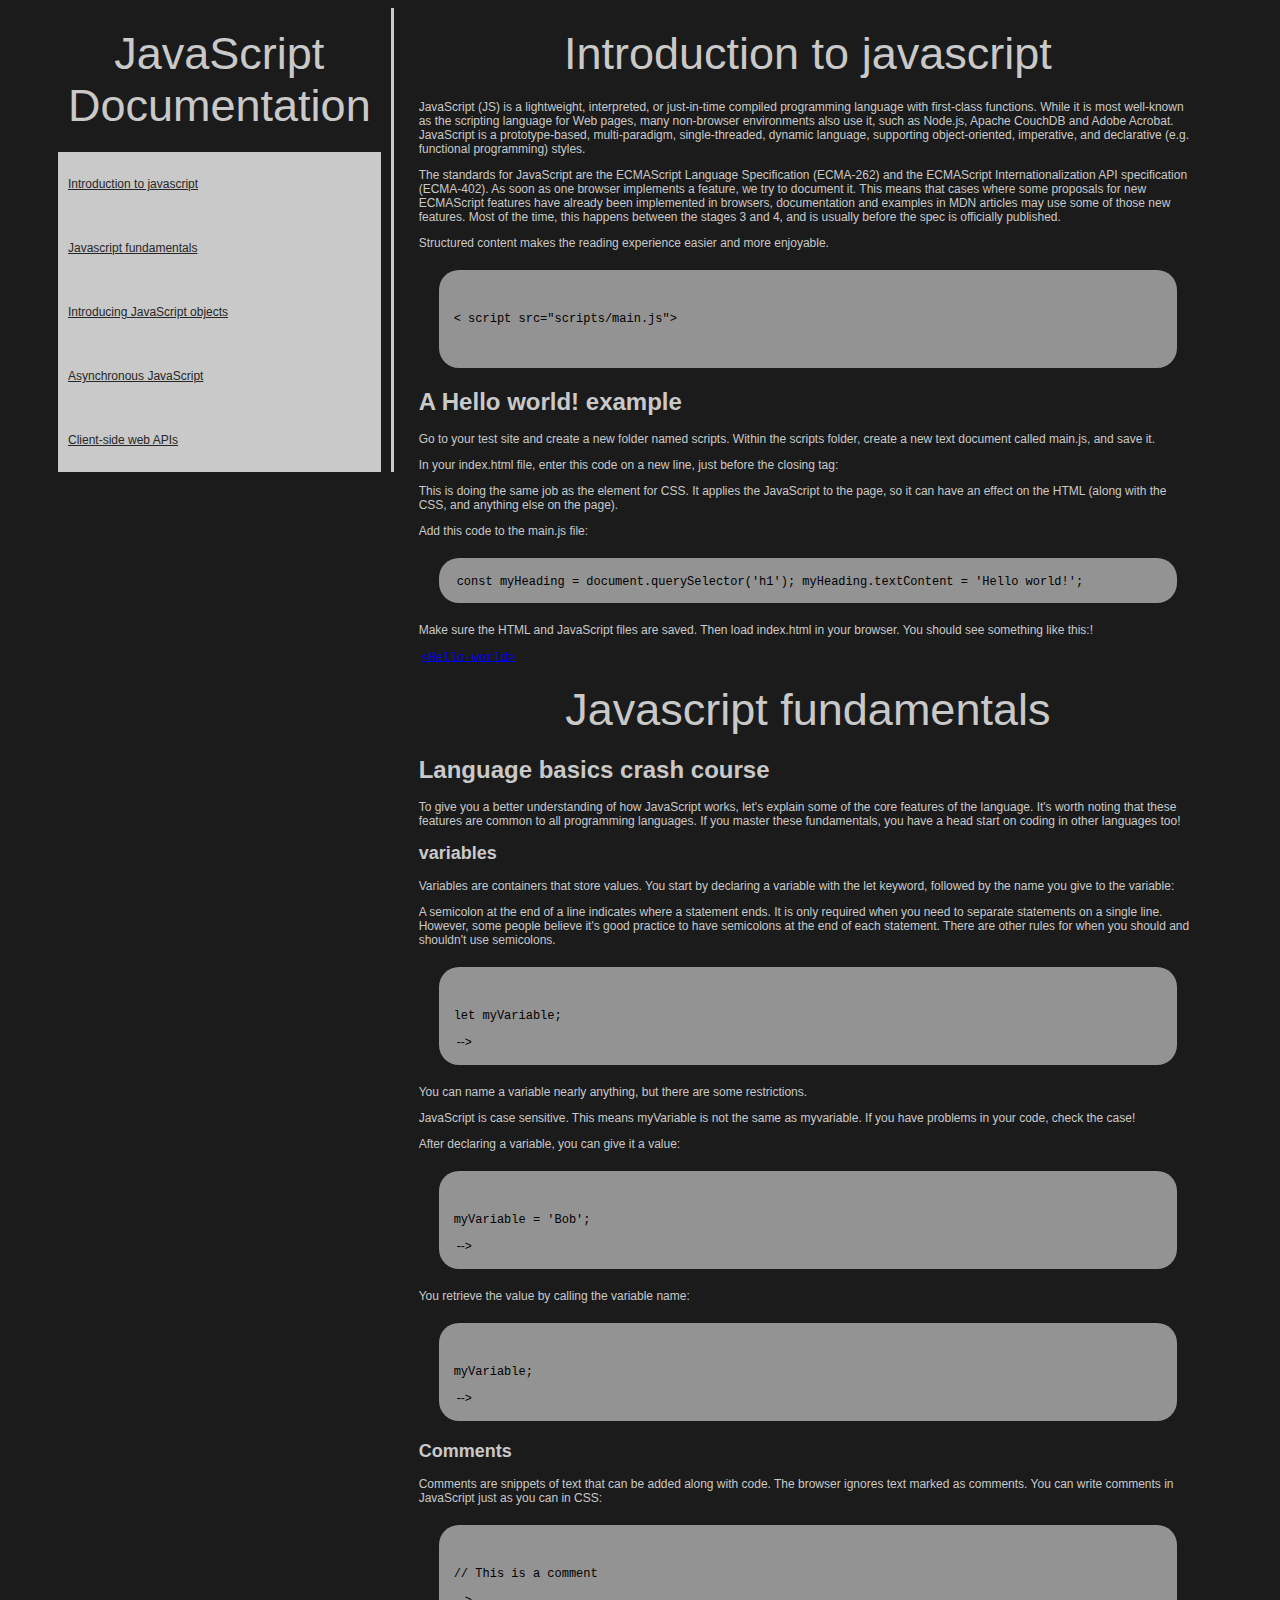
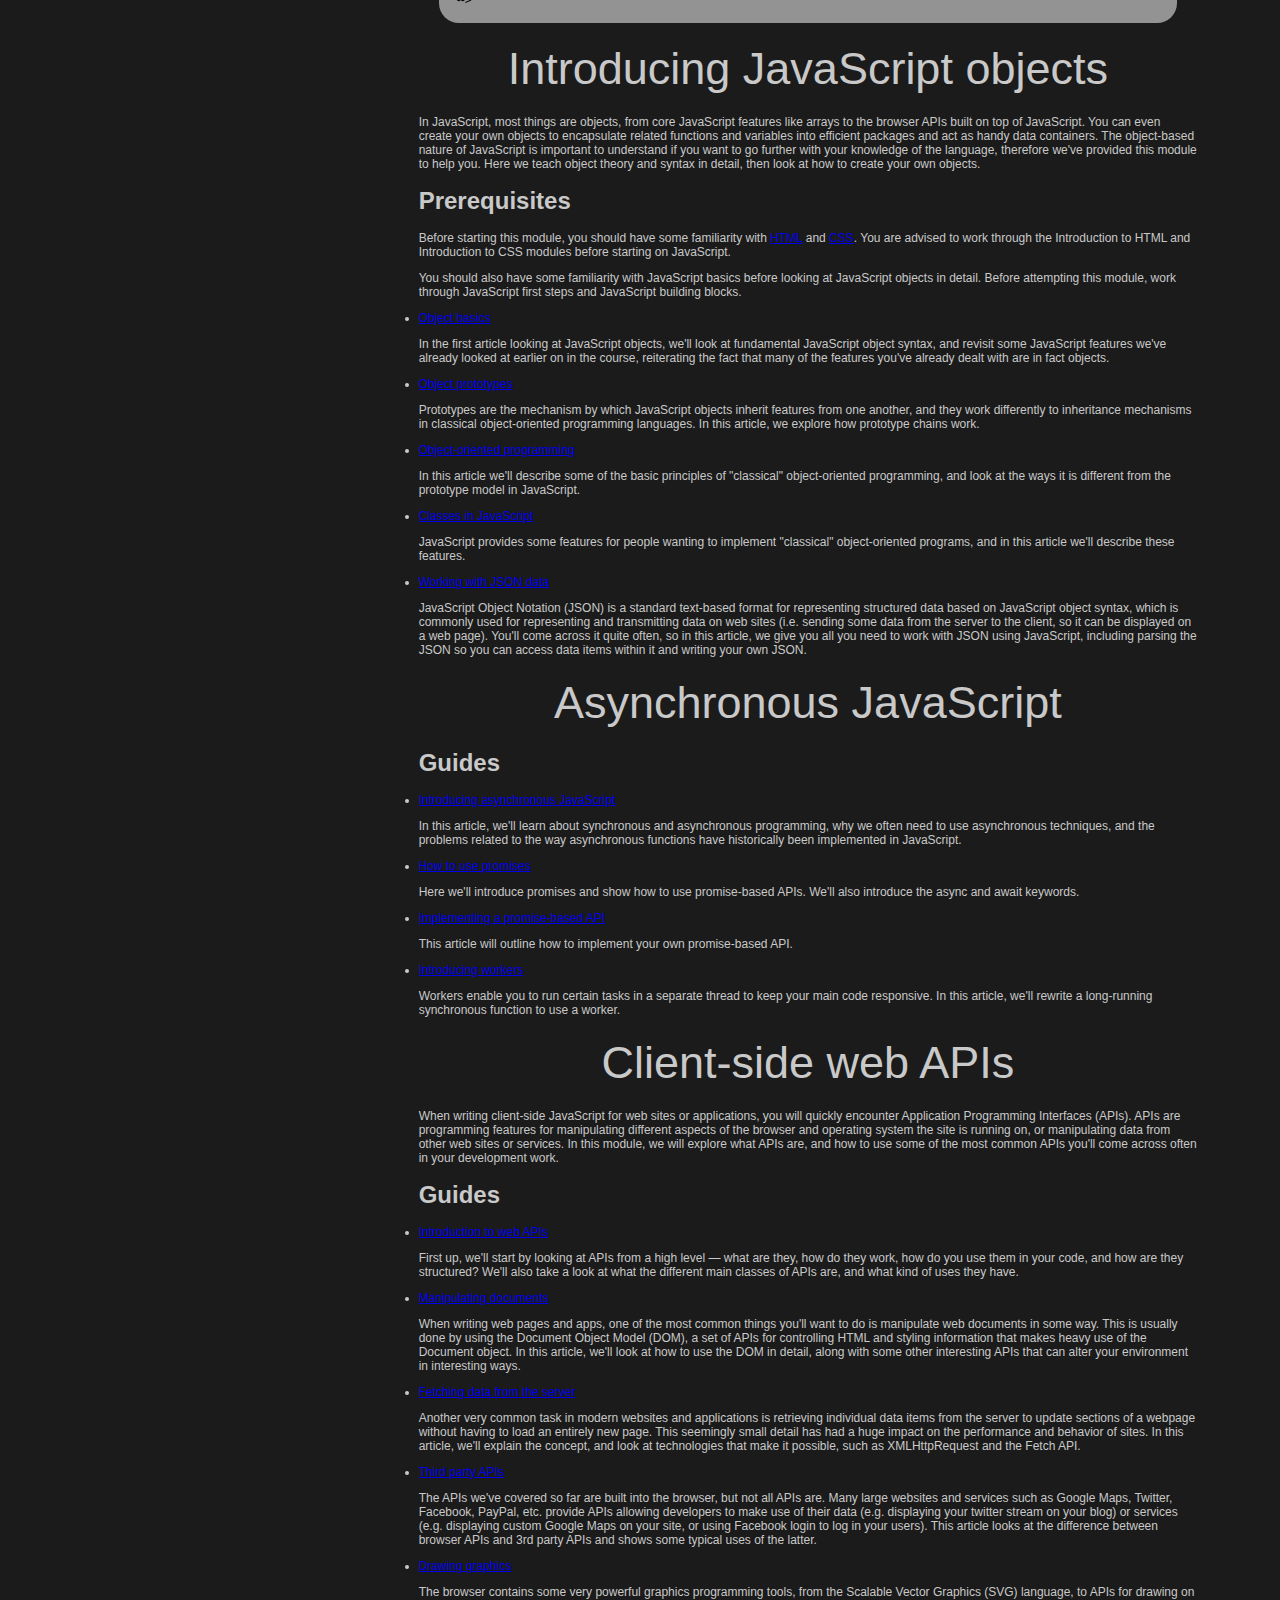
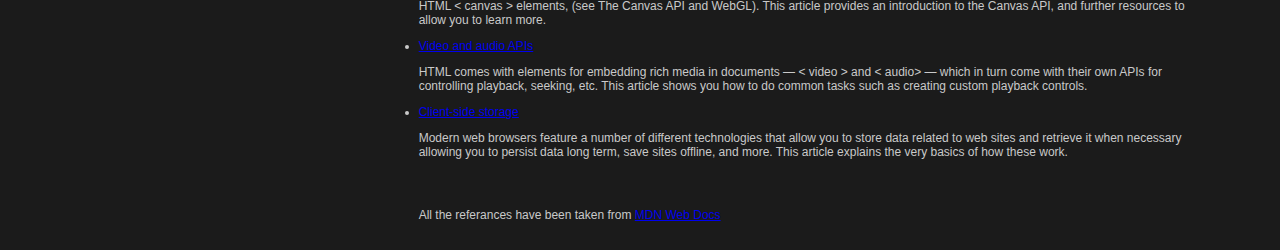
<file: index1.html>
<!DOCTYPE html>
 <html lang="en">
  <head>
    <meta charset="UTF-8">
    <meta name="viewport" content="width=device-width, initial-scale=1.0">
    <title>Technical Documentation</title>
    <link rel="preconnect" href="https://fonts.googleapis.com">
    <link rel="preconnect" href="https://fonts.gstatic.com" crossorigin>
    <link href="https://fonts.googleapis.com/css2?family=Caveat&family=Montserrat:wght@400;600&display=swap" rel="stylesheet">
    <link rel="stylesheet" href="styles.css">
  </head>
  <body>


  <div class="flex-container">
    <div class="flex-item">
        <nav id="navbar" class="sidebar">
         
          <header>JavaScript Documentation</header>
           <a href="#introduction_to_javascript" class="nav-link">Introduction to javascript</a>
           <a href="#javascript_fundamentals" class="nav-link">Javascript fundamentals</a>
           <a href="#introducing_javaScript_objects" class="nav-link">Introducing JavaScript objects</a>
           <a href="#asynchronous_javaScript" class="nav-link">Asynchronous JavaScript</a>
           <a href="#client-side_web_apis" class="nav-link">Client-side web APIs</a>
        
        </nav> 
    </div>


    <main id="main-doc">
        
    <div class="flex-item">
       <section id="introduction_to_javascript" class="main-section">
         <header>Introduction to javascript</header>
         <P>JavaScript (JS) is a lightweight, interpreted, or just-in-time compiled programming language with first-class functions. While it is most well-known as the scripting language for Web pages, many non-browser environments also use it, such as Node.js, Apache CouchDB and Adobe Acrobat. JavaScript is a prototype-based, multi-paradigm, single-threaded, dynamic language, supporting object-oriented, imperative, and declarative (e.g. functional programming) styles.</P>
         <P> The standards for JavaScript are the ECMAScript Language Specification (ECMA-262) and the ECMAScript Internationalization API specification (ECMA-402). As soon as one browser implements a feature, we try to document it. This means that cases where some proposals for new ECMAScript features have already been implemented in browsers, documentation and examples in MDN articles may use some of those new features. Most of the time, this happens between the stages 3 and 4, and is usually before the spec is officially published.</P>
         <P>Structured content makes the reading experience easier and more enjoyable.</P>
         <div class="box1">
         <code>
          <p>< script src="scripts/main.js"></script></p>
         </code>
         </div>

            <div>
            <h1>A Hello world! example</h1>
            
           <p>Go to your test site and create a new folder named scripts. Within the scripts folder, create a new text document called main.js, and save it.</p>           
           <p>In your index.html file, enter this code on a new line, just before the closing </body> tag:</p>
           <p>This is doing the same job as the <link> element for CSS. It applies the JavaScript to the page, so it can have an effect on the HTML (along with the CSS, and anything else on the page).</p>
           <P>Add this code to the main.js file:</P>
           <div class="box1">
           <code>
              const myHeading = document.querySelector('h1');
              myHeading.textContent = 'Hello world!';

            </code>
          </div>
           <p>Make sure the HTML and JavaScript files are saved. Then load index.html in your browser. You should see something like this:!</p>
             <a href="https://developer.mozilla.org/en-US/docs/Learn/Getting_started_with_the_web/JavaScript_basics/hello-world.png"><code>&lt;Hello-world&gt;</code></a>                   
          


          </section>
      
        
        <section id="javascript_fundamentals" class="main-section">
          <header>Javascript fundamentals</header>
             <h1>Language basics crash course</h1>
           <p>To give you a better understanding of how JavaScript works, let's explain some of the core features of the language. It's worth noting that these features are common to all programming languages. If you master these fundamentals, you have a head start on coding in other languages too!</p>
          <h2>variables</h2>
          <p>Variables are containers that store values. You start by declaring a variable with the let keyword, followed by the name you give to the variable:</p>
           <P>A semicolon at the end of a line indicates where a statement ends. It is only required when you need to separate statements on a single line. However, some people believe it's good practice to have semicolons at the end of each statement. There are other rules for when you should and shouldn't use semicolons.</P>
          
           <div class="box1">
              <code>
                <p>let myVariable;</p>
                
              </code> -->
              </div>
           <P>You can name a variable nearly anything, but there are some restrictions.</P>
           <p>JavaScript is case sensitive. This means myVariable is not the same as myvariable. If you have problems in your code, check the case!</p>
           <p>After declaring a variable, you can give it a value:</p>
             <div class="box1">
              <code>
                <p>myVariable = 'Bob';</p>
                
              </code> -->
              </div>
              <p>You retrieve the value by calling the variable name:</p>
              <div class="box1">
              <code>
                <p>myVariable;</p>
                
              </code> -->
              </div>
            <h2>Comments</h2>
            <p>Comments are snippets of text that can be added along with code. The browser ignores text marked as comments. You can write comments in JavaScript just as you can in CSS:</p>
            <div class="box1">
              <code>
                <p>// This is a comment</p>
                
              </code> -->
              </div>
       
          </section> 
        
        <section id="introducing_javaScript_objects" class="main-section">
          <header>Introducing JavaScript objects</header>
          

           <p>In JavaScript, most things are objects, from core JavaScript features like arrays to the browser APIs built on top of JavaScript. You can even create your own objects to encapsulate related functions and variables into efficient packages and act as handy data containers. The object-based nature of JavaScript is important to understand if you want to go further with your knowledge of the language, therefore we've provided this module to help you. Here we teach object theory and syntax in detail, then look at how to create your own objects.</p></li>
          <h1>Prerequisites</h1> 
           <p>Before starting this module, you should have some familiarity with <a href="https://developer.mozilla.org/en-US/docs/Glossary/HTML">HTML</a> and <a href="https://developer.mozilla.org/en-US/docs/Glossary/CSS">CSS</a>. You are advised to work through the Introduction to HTML and Introduction to CSS modules before starting on JavaScript.</p>

            <p>You should also have some familiarity with JavaScript basics before looking at JavaScript objects in detail. Before attempting this module, work through JavaScript first steps and JavaScript building blocks.</p></li>
          <li><a href="https://developer.mozilla.org/en-US/docs/Learn/JavaScript/Objects/Basics">Object basics</a>
          <P>In the first article looking at JavaScript objects, we'll look at fundamental JavaScript object syntax, and revisit some JavaScript features we've already looked at earlier on in the course, reiterating the fact that many of the features you've already dealt with are in fact objects.</P></li>
          
         <li><a href="https://developer.mozilla.org/en-US/docs/Learn/JavaScript/Objects/Object_prototypes">Object prototypes</a>
          <P>Prototypes are the mechanism by which JavaScript objects inherit features from one another, and they work differently to inheritance mechanisms in classical object-oriented programming languages. In this article, we explore how prototype chains work.</P>

          <li><a href="https://developer.mozilla.org/en-US/docs/Learn/JavaScript/Objects/Object-oriented_programming">Object-oriented programming</a>
          <P>In this article we'll describe some of the basic principles of "classical" object-oriented programming, and look at the ways it is different from the prototype model in JavaScript.</P></li>
          
          <li><a href="https://developer.mozilla.org/en-US/docs/Learn/JavaScript/Objects/Classes_in_JavaScript">Classes in JavaScript</a>
          <P>JavaScript provides some features for people wanting to implement "classical" object-oriented programs, and in this article we'll describe these features.</P></li>

          <li><a href="https://developer.mozilla.org/en-US/docs/Learn/JavaScript/Objects/JSON">Working with JSON data</a>
          <P>JavaScript Object Notation (JSON) is a standard text-based format for representing structured data based on JavaScript object syntax, which is commonly used for representing and transmitting data on web sites (i.e. sending some data from the server to the client, so it can be displayed on a web page). You'll come across it quite often, so in this article, we give you all you need to work with JSON using JavaScript, including parsing the JSON so you can access data items within it and writing your own JSON.</P></li>       
        
          </section>

        <section id="asynchronous_javaScript" class="main-section">
          <header>Asynchronous JavaScript</header>
            <h1>Guides</h1>
       
             <li><a href="https://developer.mozilla.org/en-US/docs/Learn/JavaScript/Asynchronous/Introducing">Introducing asynchronous JavaScript</a> 
              <p>In this article, we'll learn about synchronous and asynchronous programming, why we often need to use asynchronous techniques, and the problems related to the way asynchronous functions have historically been implemented in JavaScript.</p></li> 
              <li><a href="https://developer.mozilla.org/en-US/docs/Learn/JavaScript/Asynchronous/Promises">How to use promises</a> 
              <p>Here we'll introduce promises and show how to use promise-based APIs. We'll also introduce the async and await keywords.</p></li>
              <li><a href="https://developer.mozilla.org/en-US/docs/Learn/JavaScript/Asynchronous/Implementing_a_promise-based_API">Implementing a promise-based API</a> 
              <p>This article will outline how to implement your own promise-based API.</p></li>
              <li><a href="https://developer.mozilla.org/en-US/docs/Learn/JavaScript/Asynchronous/Introducing_workers">Introducing workers</a> 
              <p>Workers enable you to run certain tasks in a separate thread to keep your main code responsive. In this article, we'll rewrite a long-running synchronous function to use a worker.</p></li>
         
              </section> 

        <section id="client-side_web_apis" class="main-section">
          <header>Client-side web APIs</header>
          <p>When writing client-side JavaScript for web sites or applications, you will quickly encounter Application Programming Interfaces (APIs). APIs are programming features for manipulating different aspects of the browser and operating system the site is running on, or manipulating data from other web sites or services. In this module, we will explore what APIs are, and how to use some of the most common APIs you'll come across often in your development work.</p>
          <h1>Guides</h1>
          <li><a href="https://developer.mozilla.org/en-US/docs/Learn/JavaScript/client_side_web_docs/Introduction">Introduction to web APIs</a>
          <p>First up, we'll start by looking at APIs from a high level — what are they, how do they work, how do you use them in your code, and how are they structured? We'll also take a look at what the different main classes of APIs are, and what kind of uses they have.</p></li>
          <li><a href="https://developer.mozilla.org/en-US/docs/Learn/JavaScript/Client-side_web_APIs/Manipulating_documents">Manipulating documents</a>
          <p>When writing web pages and apps, one of the most common things you'll want to do is manipulate web documents in some way. This is usually done by using the Document Object Model (DOM), a set of APIs for controlling HTML and styling information that makes heavy use of the Document object. In this article, we'll look at how to use the DOM in detail, along with some other interesting APIs that can alter your environment in interesting ways.</p></li>
          <li><a href="https://developer.mozilla.org/en-US/docs/Learn/JavaScript/Client-side_web_APIs/Fetching_data">Fetching data from the server</a>
          <p>Another very common task in modern websites and applications is retrieving individual data items from the server to update sections of a webpage without having to load an entirely new page. This seemingly small detail has had a huge impact on the performance and behavior of sites. In this article, we'll explain the concept, and look at technologies that make it possible, such as XMLHttpRequest and the Fetch API.</p></li>
           <li><a href="https://developer.mozilla.org/en-US/docs/Learn/JavaScript/Client-side_web_APIs/Third_party_APIs">Third party APIs</a>
          <p>The APIs we've covered so far are built into the browser, but not all APIs are. Many large websites and services such as Google Maps, Twitter, Facebook, PayPal, etc. provide APIs allowing developers to make use of their data (e.g. displaying your twitter stream on your blog) or services (e.g. displaying custom Google Maps on your site, or using Facebook login to log in your users). This article looks at the difference between browser APIs and 3rd party APIs and shows some typical uses of the latter.</p></li>
           <li><a href="https://developer.mozilla.org/en-US/docs/Learn/JavaScript/Client-side_web_APIs/Drawing_graphics">Drawing graphics</a>
          <p>The browser contains some very powerful graphics programming tools, from the Scalable Vector Graphics (SVG) language, to APIs for drawing on HTML < canvas > elements, (see The Canvas API and WebGL). This article provides an introduction to the Canvas API, and further resources to allow you to learn more.</p></li>
           <li><a href="https://developer.mozilla.org/en-US/docs/Learn/JavaScript/Client-side_web_APIs/Video_and_audio_APIs">Video and audio APIs</a>
          <p>HTML comes with elements for embedding rich media in documents — < video > and < audio> — which in turn come with their own APIs for controlling playback, seeking, etc. This article shows you how to do common tasks such as creating custom playback controls.</p></li>
           <li><a href="https://developer.mozilla.org/en-US/docs/Learn/JavaScript/Client-side_web_APIs/Client-side_storage">Client-side storage</a>
          <p>Modern web browsers feature a number of different technologies that allow you to store data related to web sites and retrieve it when necessary allowing you to persist data long term, save sites offline, and more. This article explains the very basics of how these work.</p></li>
        
        </section>
<section id="foot">
       <p>All the referances have been taken from <a href="https://developer.mozilla.org/en-US/docs/Web/JavaScript">MDN Web Docs</a> </p>
      </section>
      </main>
       <script src="https:/cdn.freecodecamp.org/testable-projects-fcc/v1/bundle.js"> </script>
  </body>
</file>
<file: styles.css>
header{
    font-size: 45px;
    margin: 20px 10px;
    text-align: center;

}
#foot{
    padding-top:25px ;
    padding-bottom: 20px;
}
/* ........................................nav........................................ */
#navbar {
    background-color: rgba(27,27,27,1);
    color: rgba(201,201,201,1);
    display: grid;
    top: 0px;
    left: 0px;
    min-width: 290px;
        padding-right: 10px;
    /* scroll */
     border-right: solid;
    border-color: rgba(201,201,201,1);

}
.sidebar {
    overflow-y: scroll;

}
.nav-link{
    padding: 25px 10px;
    scroll-behavior: auto;
    color: rgb(39, 39, 39);
    background-color: rgba(201,201,201,1);
    position: inherit;

}
.grid {
     display: grid;
    grid-template-columns: 1fr 3fr;
}


/* .................................common.............................. */
h1{
    font-size: 2em;
    align-items: center;
    @media (max-width: 568px) {
        font-size: 45px;
        align-items: center;
        text-align: center;
      }
}
html,body {
font-size: 12px;
font-family: 'Open Sans', Arial, sans-serif ;
background-color: rgba(27,27,27,1);
color: rgba(201,201,201,1);
align-items: center;
padding: 0px 25px 0px 25px ;
}
main{
padding: 0px 25px;    
}
/* ..................................code................................... */
.box1 { 
display: block;
background-color: rgb(147 147 147);
color: rgb(0, 0, 0);
/* max-width: 500px; */
/* height: 500px; */
min-height: fit-content;
margin: 20px;
padding: 15px;
border-radius: 20px;
}
code{
        background: var(--code-background-inline);
    padding: 0.125rem 0.25rem;
}
/* .................................grid.................................. */
.flex-container {
    display: flex;
    /* flex-wrap: wrap; */
}
.flex-item {
     flex-direction: column;
     /* padding: 25px; */
     justify-content: space-between;
}
a {
    color:rgbrgb(241, 243, 244);
}
/* dark theme */
.btn {
  color: var(--btnFontColor);
  background-color: var(--btnBg);
}
.btn {
  position: absolute;
  top: 20px;
  left: 250px;
  height: 50px;
  width: 50px;
  border-radius: 50%;
  border: none;
  color: var(--btnFontColor);
  background-color: var(--btnBg);
}
.light-theme {
  --bg: var(--green);
  --fontColor: var(--black);
  --btnBg: var(--black);
  --btnFontColor: var(--white);
}

.dark-theme {
  --bg: var(--black);
  --fontColor: var(--green);
  --btnBg: var(--white);
  --btnFontColor: var(--black);
}
/* ...........................media screen................................ */
@media screen and (max-width: 769px)
 {
   .flex-container {
    display: flex;
    flex-wrap: wrap;
}
.flex-item {
     flex-direction: column;
     padding: 0;
     justify-content: space-between;
} 
.navbar{
    height: 10%;
}
 }
</file>
